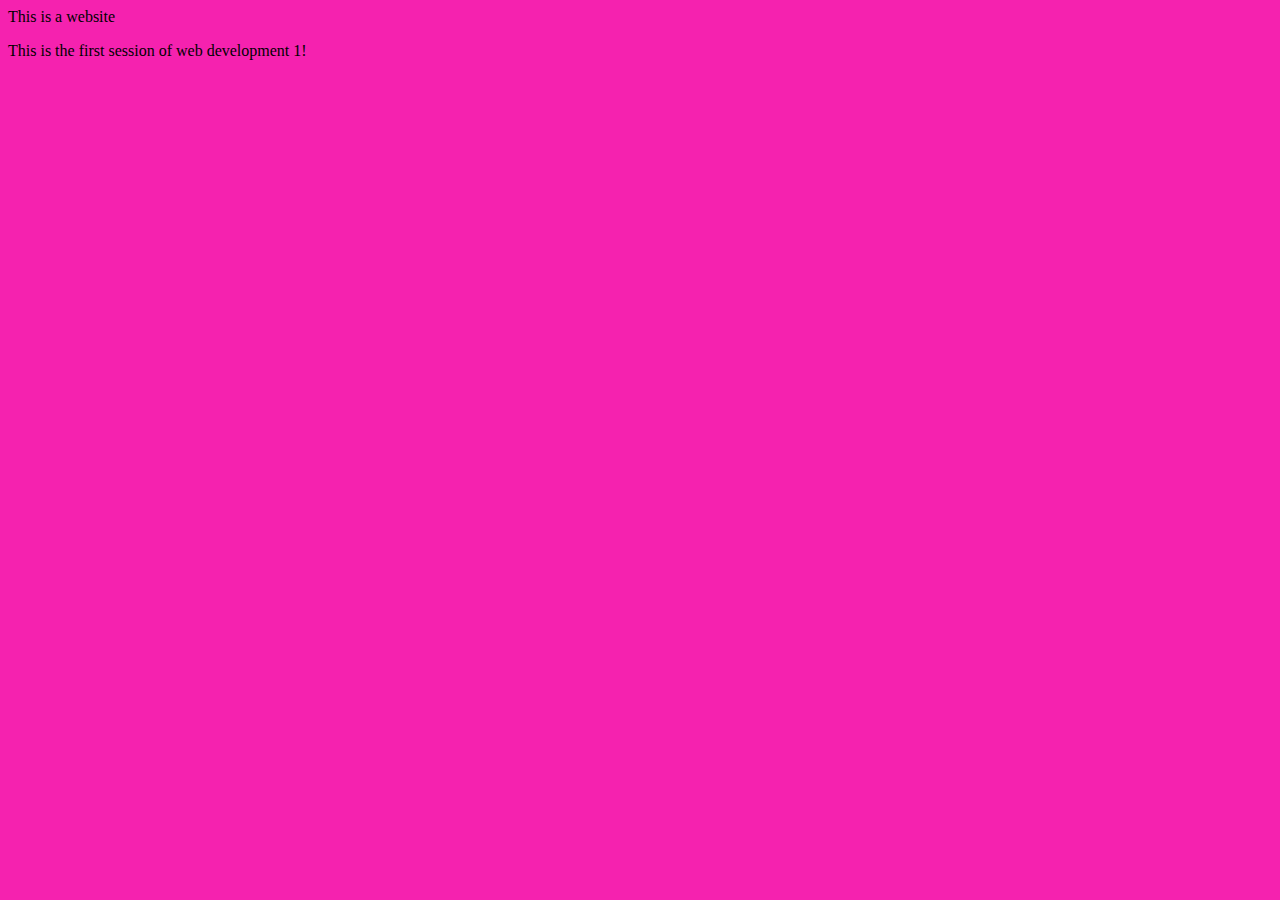
<file: Web Development 1/index.html>
<!DOCTYPE html>

<html> 
    <header> This is a website</header>
    <head>
        <style>
            body {background-color: rgb(245, 34, 175)}
        </style>
    </head>
    <p> This is the first session of web development 1!</p>

    

    <script src="./scripts/script.js" type="text/javascript"></script>
</html>
</file>
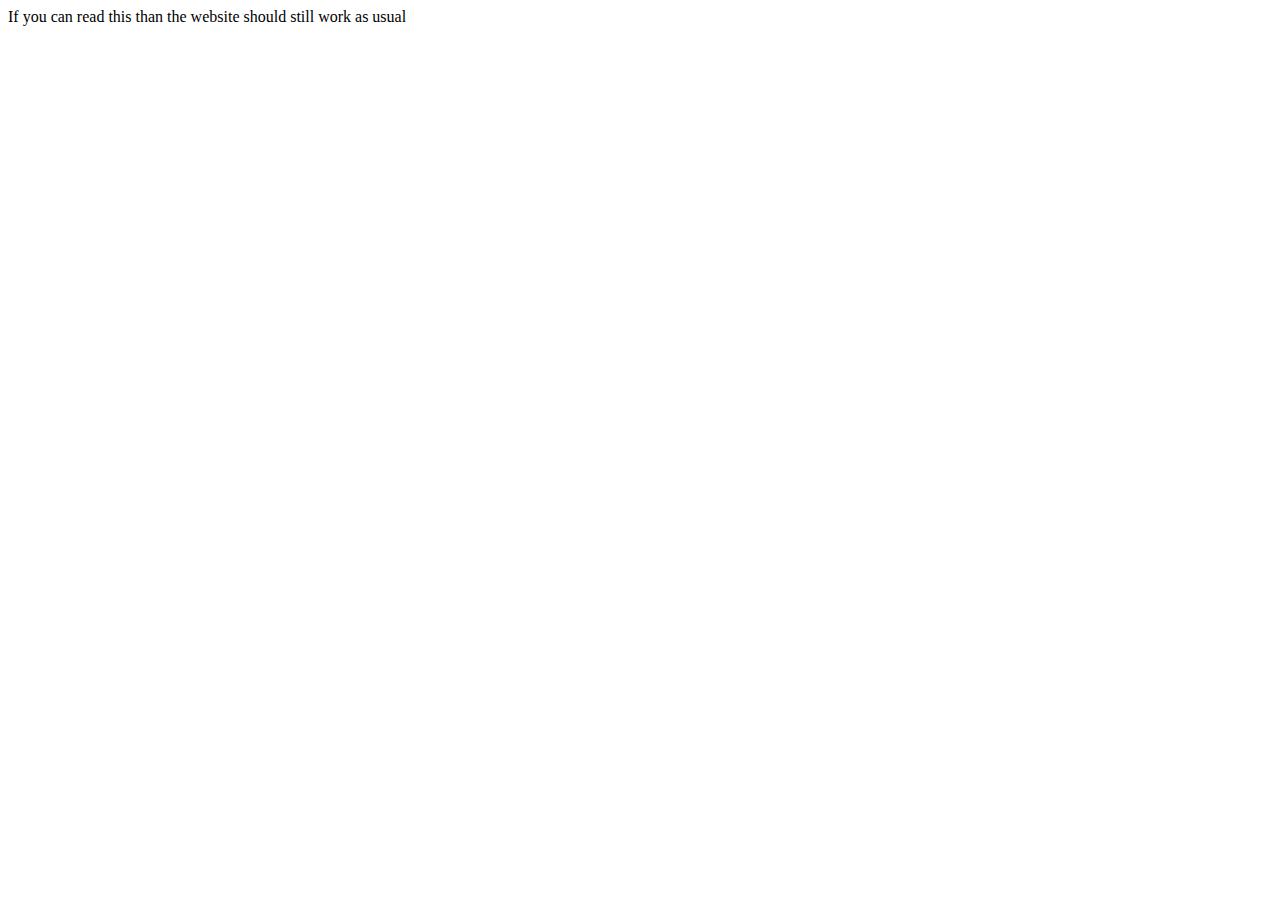
<file: Web Development 1/index2.html>
<!DOCTYPE html>
<html>

<header>If you can read this than the website should still work as usual</header>

<body>

    <script src="./scripts/script2.js" type="text/javascript"></script>

</body>


</html>
</file>
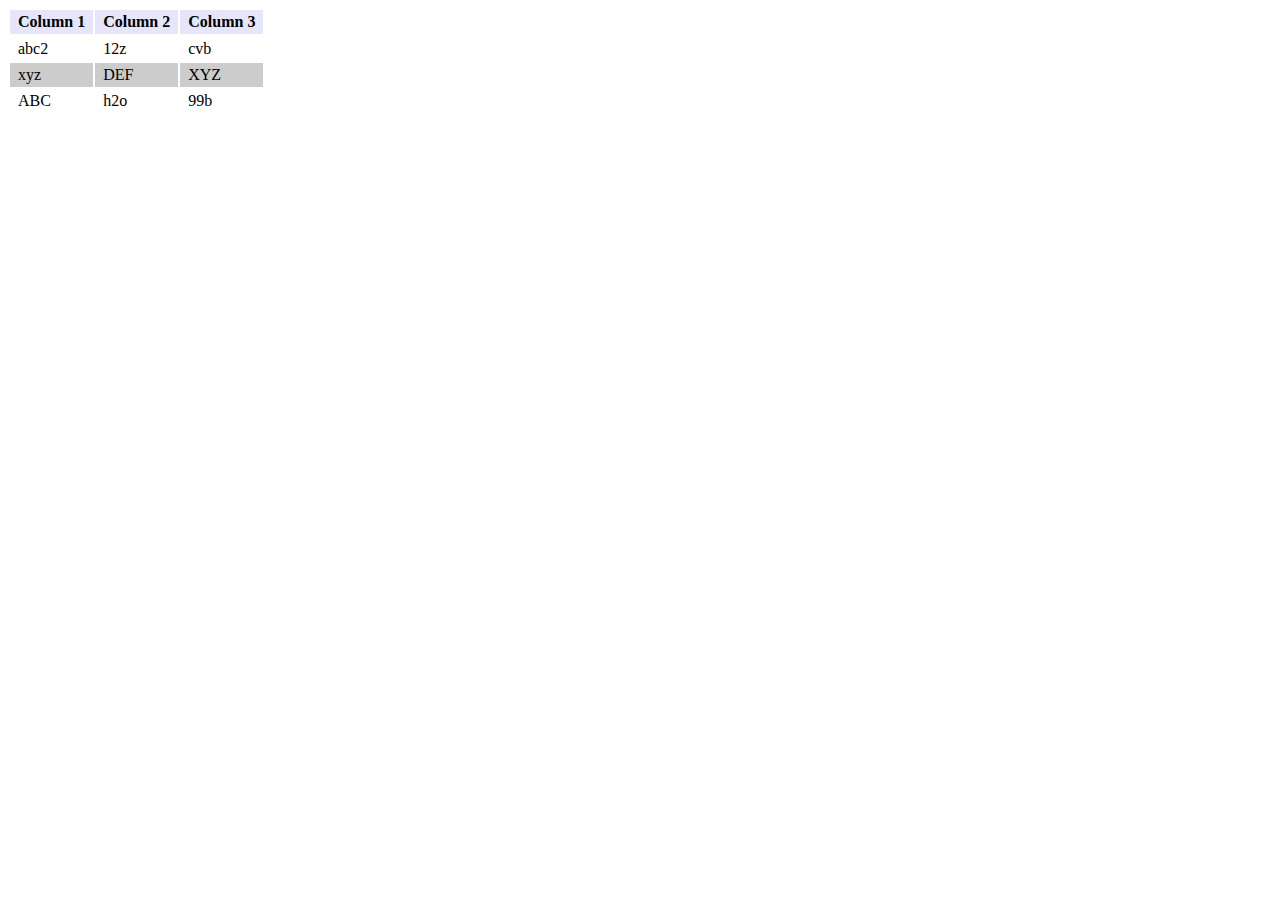
<file: Web Development 1/assignments/023022572B_a5_table.html>
<!doctype html>
<html>
<head>
  <title>Table test</title>
  <style>
  th { cursor: pointer; background-color: #E6E6FA; }
  tr:nth-child(even) { background-color: #ccc; }
  td, th { padding: .2em .5em; }
  </style>
</head>
<body>

  <table>

    <thead>
      <tr>
        <th>Column 1</th>
        <th>Column 2</th>
        <th>Column 3</th>
      </tr>
    </thead>
    <tbody>
      <tr>
        <td>abc2</td>
        <td>12z</td>
        <td>cvb</td>
      </tr>
      <tr>
        <td>xyz</td>
        <td>DEF</td>
        <td>XYZ</td>
      </tr>
      <tr>
        <td>ABC</td>
        <td>h2o</td>
        <td>99b</td>
      </tr>
    </tbody>
  </table>

  <script src="023022572B_a5.js" type="text/javascript"></script>

</body>
</html>
</file>
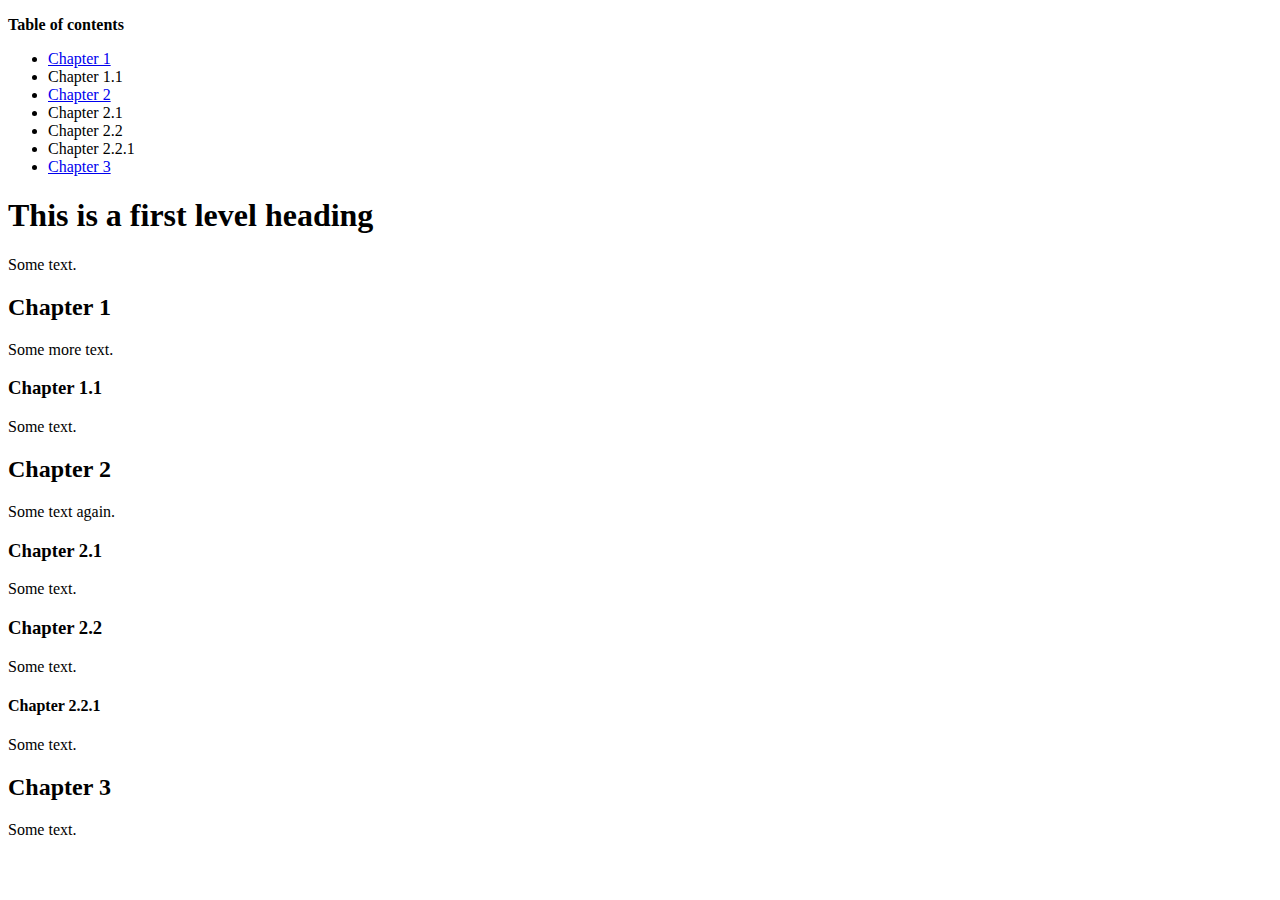
<file: Web Development 1/assignments/023022572B_a6_toc-example.html>
<!doctype html>
<html>
<head>
  <title>TOC test</title>
</head>
<body>

<p>
  <b>Table of contents</b>
</p>
<!-- BEGIN TOC -->
<!-- createTOC(document.body) should produce this TOC: -->
<ul id="toc">
  <li data-heading="2"><a href="#chap1">Chapter 1</a></li>
  <li data-heading="3">Chapter 1.1</li>
  <li data-heading="2"><a href="#chap2">Chapter 2</a></li>
  <li data-heading="3">Chapter 2.1</li>
  <li data-heading="3">Chapter 2.2</li>
  <li data-heading="4">Chapter 2.2.1</li>
  <li data-heading="2"><a href="#chap3">Chapter 3</a></li>
</ul>
<!-- END TOC -->

<h1>This is a first level heading</h1>
<p>Some text.</p>
<h2 id="chap1">Chapter 1</h2>
<p>Some more text.</p>
<h3>Chapter 1.1</h3>
<p>Some text.</p>
<h2 id="chap2">Chapter 2</h2>
<p>Some text again.</p>
<h3>Chapter 2.1</h3>
<p>Some text.</p>
<h3>Chapter 2.2</h3>
<p>Some text.</p>
<h4>Chapter 2.2.1</h4>
<p>Some text.</p>
<h2 id="chap3">Chapter 3</h2>
<p>Some text.</p>

</body>
</html>
</file>
